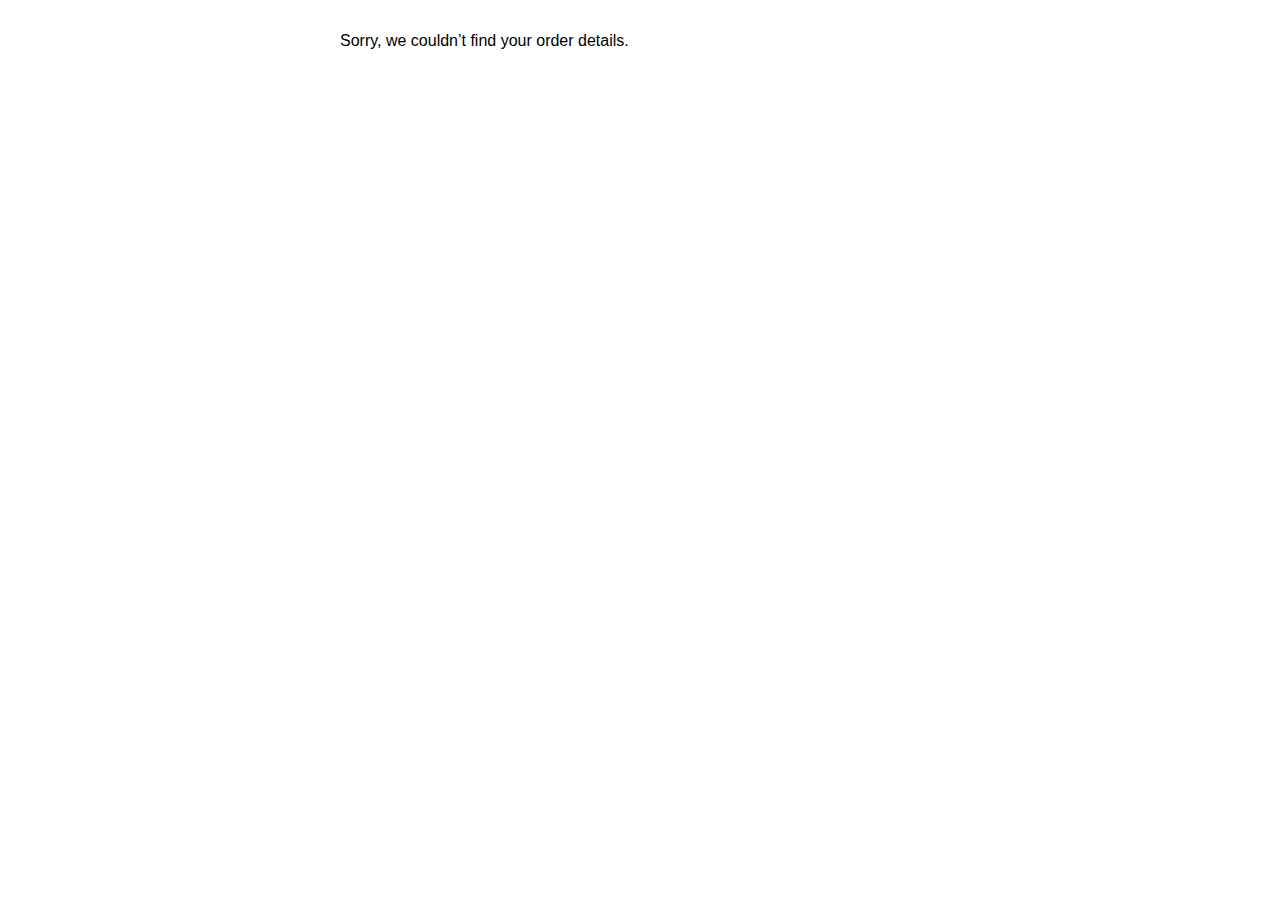
<file: frontend/capstone-client-web-application/order-confirmation.html>
<!DOCTYPE html>
<html lang="en">
<head>
  <meta charset="UTF-8" />
  <title>Order Confirmation</title>
  <style>
    body { font-family: sans-serif; max-width: 600px; margin: 2em auto; }
    .order-header { text-align: center; }
    .order-details { margin-top: 1.5em; }
    .line-item { border-bottom: 1px solid #ddd; padding: 0.5em 0; }
    .total { font-weight: bold; margin-top: 1em; text-align: right; }
    .btn-home { display: inline-block; margin-top: 2em; padding: 0.5em 1em; background: #007bff; color: white; text-decoration: none; border-radius: 4px;}
  </style>
</head>
<body>
  <div class="order-header">
    <h1>Thank you for your order!</h1>
    <p id="order-id"></p>
  </div>

  <div id="order-summary" class="order-details">
    <!-- JavaScript will inject the list here -->
  </div>

  <a href="/" class="btn-home">← Back to Shop</a>

  <script>
    document.addEventListener('DOMContentLoaded', () => {
      const params = new URLSearchParams(window.location.search);
      const orderId = params.get('orderId');
      const orderJson = sessionStorage.getItem('lastOrder');
      if (!orderId || !orderJson) {
        document.body.innerHTML = '<p>Sorry, we couldn’t find your order details.</p>';
        return;
      }

      const order = JSON.parse(orderJson);
      document.getElementById('order-id').innerText = `Order #${order.orderId} placed on ${new Date(order.placedAt).toLocaleString()}`;

      const summary = document.getElementById('order-summary');
      // line items
      order.lineItems.forEach(li => {
        const div = document.createElement('div');
        div.classList.add('line-item');
        div.innerHTML = `
          <strong>${li.productName}</strong><br>
          Quantity: ${li.quantity} × $${li.price.toFixed(2)} = $${(li.quantity * li.price).toFixed(2)}
        `;
        summary.appendChild(div);
      });

      // total
      const totalDiv = document.createElement('div');
      totalDiv.classList.add('total');
      totalDiv.innerText = `Total Paid: $${order.total.toFixed(2)}`;
      summary.appendChild(totalDiv);

      // clear it so refresh doesn’t duplicate
      sessionStorage.removeItem('lastOrder');
    });
  </script>
</body>
</html>
</file>
